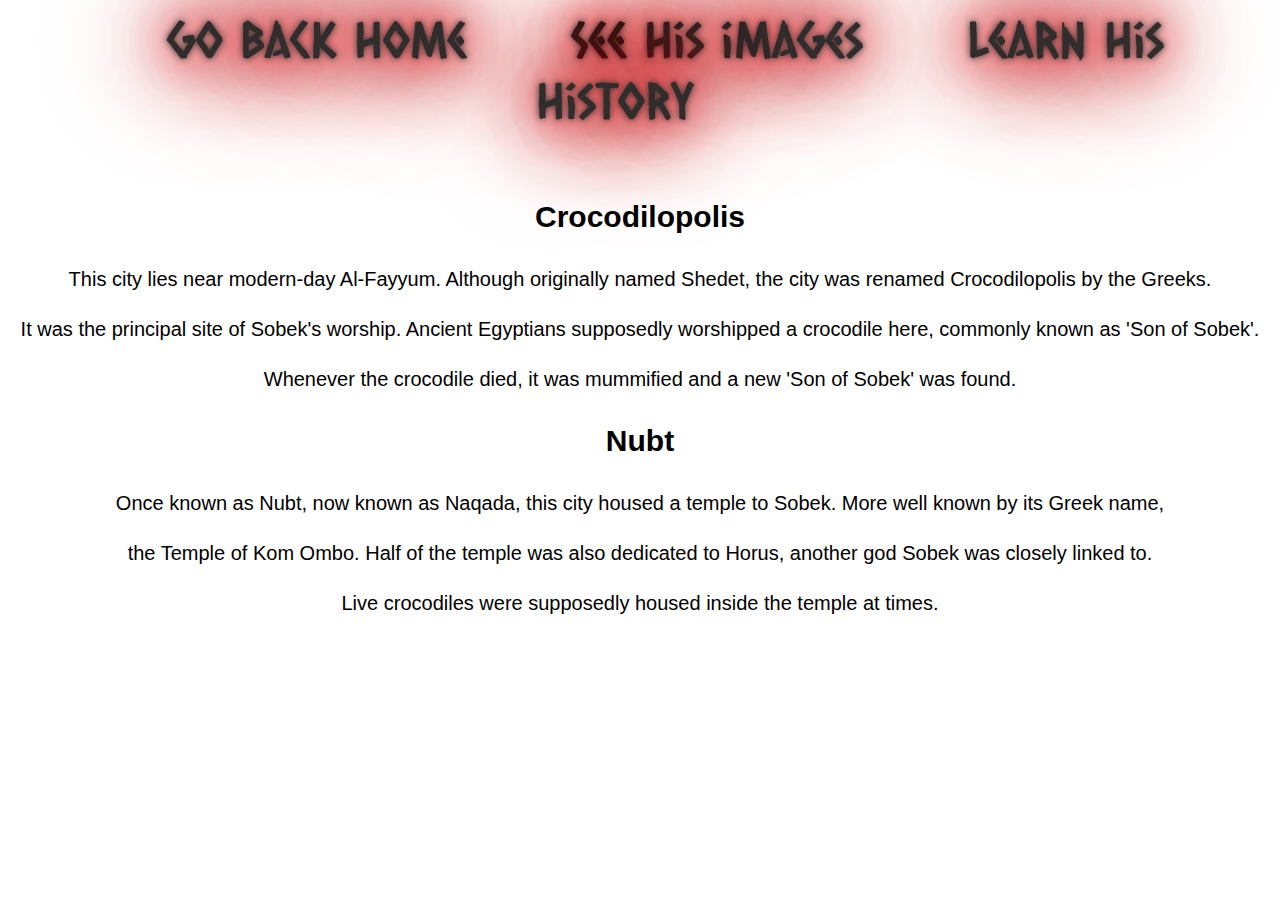
<file: Sitesofpower.html>
<!DOCTYPE html>
<html lang="en">
<head>
    <title>Sites of Power...</title>
    <link href="https://fonts.googleapis.com/css2?family=Caesar+Dressing&display=swap" rel="stylesheet">
    <link rel="stylesheet" type="text/css" href="styles.css">
</head>
<body>
    <span id="redirect">
        <a class="redirect-menu" href="index.html">Go back home</a>
        <a class="redirect-menu" href="imagesofcrocs.html">See his images</a>
        <a class="redirect-menu" href="generalinfo.html">Learn his history</a>
    </span>
    <div>
        <h1 class="heading">Crocodilopolis</h1>
        <p>This city lies near modern-day Al-Fayyum. Although originally named Shedet, the city was renamed Crocodilopolis by the Greeks.<br>
        It was the principal site of Sobek's worship. Ancient Egyptians supposedly worshipped a crocodile here, commonly known as 'Son of Sobek'.<br>
        Whenever the crocodile died, it was mummified and a new 'Son of Sobek' was found.</p>
        <h1>Nubt</h1>
        <p>Once known as Nubt, now known as Naqada, this city housed a temple to Sobek. More well known by its Greek name,<br>
        the Temple of Kom Ombo. Half of the temple was also dedicated to Horus, another god Sobek was closely linked to.<br>
        Live crocodiles were supposedly housed inside the temple at times.</p>
    </div>
</body>

</html>
</file>
<file: styles.css>
#first-page {
    text-align: center;
    background-color: #FFFF;
    line-height: 400px;
}

* {
    caret-color: transparent;
}

#second-page {
    width: 100%;
    height: auto;
    background-color: #FFFF;
}

.image {
    border: 2px black solid;
    display: block;
    margin-left: auto;
    margin-right: auto;
    max-width: 300px;
    width: 50%;
    height: auto;
}
span {
    display: inline-block;
    vertical-align: middle;
    line-height: normal;
}

.intro-text {
    font-size: 80px;
    padding-bottom: 50px;
    font-family: 'Caesar Dressing', cursive;
    text-decoration: none;
    color: #312d2d;
    text-shadow:
            0 0 7px #eaeaea,
            0 0 42px #ff0000,
            0 0 82px #a21c1c,
            0 0 92px #7c0e0e,
            0 0 102px #d20c2b,
            0 0 151px #ff0707;
    animation: blink 2s;
    animation-iteration-count: infinite;
    animation-direction: alternate-reverse;
}
#redirect {
    text-align: center;
    width: 100%
}

.redirect-menu{
    padding-left: 50px;
    padding-right: 50px;
    font-size: 50px;
    font-family: 'Caesar Dressing', cursive;
    text-decoration: none;
    color: #312d2d;
    text-shadow:
            0 0 7px #312d2d,
            0 0 42px #ff0000,
            0 0 82px #a21c1c,
            0 0 92px #7c0e0e,
            0 0 102px #d20c2b,
            0 0 151px #ff0707;
    animation: blink 2s;
    animation-iteration-count: infinite;
    animation-direction: alternate-reverse;
}

.redirect-menu.intro {
    position: relative;
    top: 100px;
}


.heading {
    padding-top: 50px;
}

.redirect-menu:hover {
    color: #b03434;
    text-shadow:
            0 0 7px #ff0000,
            0 0 100px #eaeaea;
    animation: none;

}

h1 {
    text-align: center;
    color: black;
    font-family: Verdana, sans-serif;
    font-size: 30px;
}

h2 {
    text-align: center;
    color: #5b5353;
    font-family: Verdana, sans-serif;
    font-size: 14px;
}

.top {
    position: relative;
    top: 60px;
}

body p {
    line-height: 50px;
    text-align: center;
    color: black;
    font-family: Verdana, sans-serif;
    font-size: 20px;
}

@keyframes blink {
    to{
        text-shadow:
                0 0 7px #312d2d,
                0 0 30px #ff0000,
                0 0 50px #a21c1c,
                0 0 60px #7c0e0e,
                0 0 90px #ff0707;

    }
}
</file>
